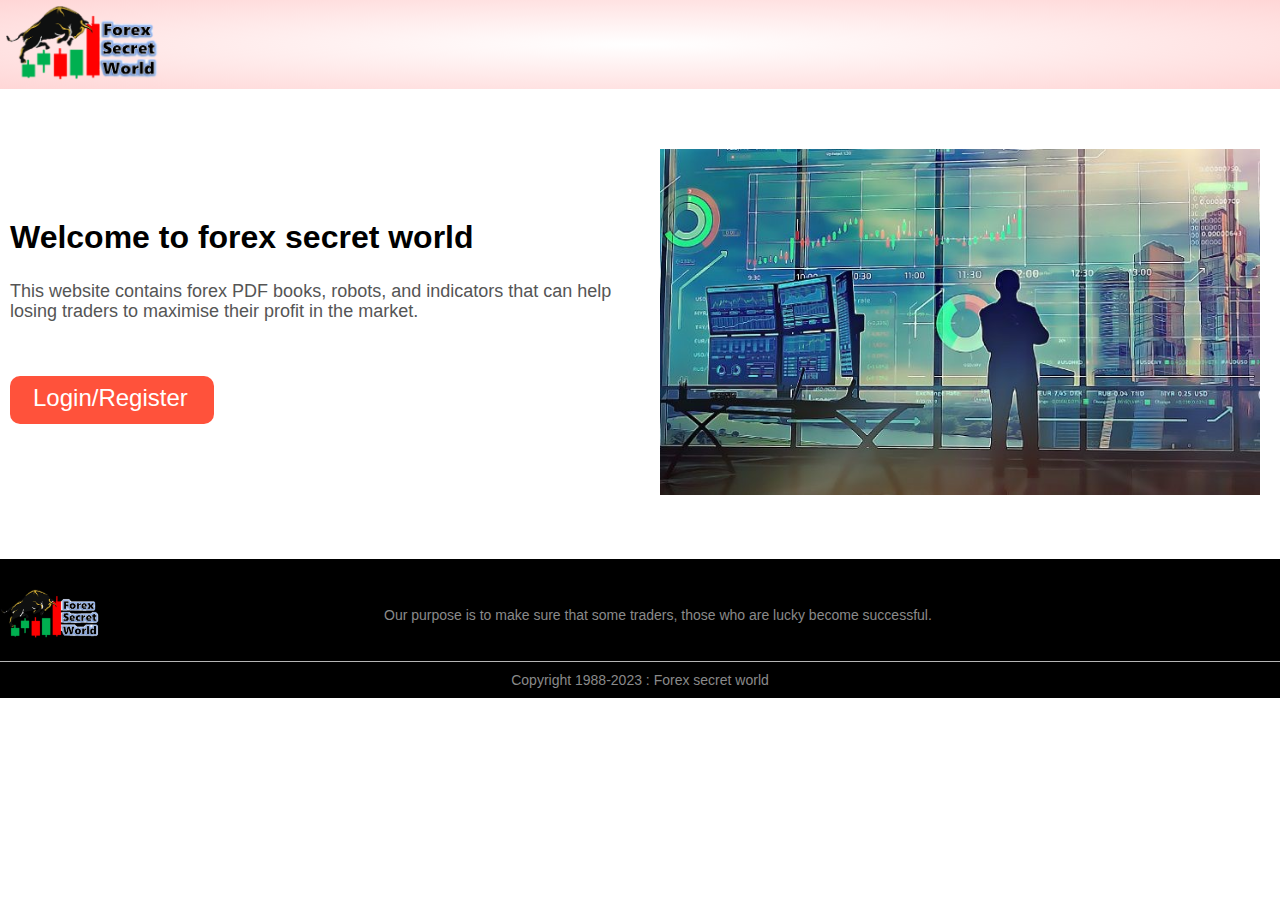
<file: index.html>
<!DOCTYPE html>
<html lang="en">
<head>
     <meta charset="UTF-8">
     <meta name="viewport" content="width=device-width, initial-scale=1.0">
     <title> FOREX SECRET WORLD</title>
     <link rel="stylesheet" href="style.css">
     <link href="https://fonts.gloogleapis.com/css2?
     family=poppins:wght@300;400;500;600;700&display=swap"
     rel="stylesheet">
</head>
<body>
  <div class="header">
    <div class="container">
     <div class="navbar">
       <div class="logo">
          <img src="logo2.png" width="155px">
        </div>
       </div>
       <div class="row">
         <div class="col-2">
             <h1>Welcome to forex secret world</h1>
             <p>This website contains forex PDF books, robots, and indicators that
                can help losing traders to maximise their profit in the market.</p>
             <a href="login.html" class="btn1">Login/Register</a>
         </div>
         <div class="col-2">
               <img src="forexpicture.jpg">
         </div>
       </div>
    </div>
  </div>

  <div class="footer">
      <div class="container">
         <div class="row">
            <div class="footer-col-1">
               <img src="logo2.png"> 
            </div>
            <div class="footer-col-2">
               <p>Our purpose is to make sure that some traders, those who are lucky                       become successful.
               </p> 
            </div>
         </div>
      </div>
      <hr>
      <p class="copyright">Copyright 1988-2023 : Forex secret world</p>
  </div>
  </div>

</body>
</html>
</file>
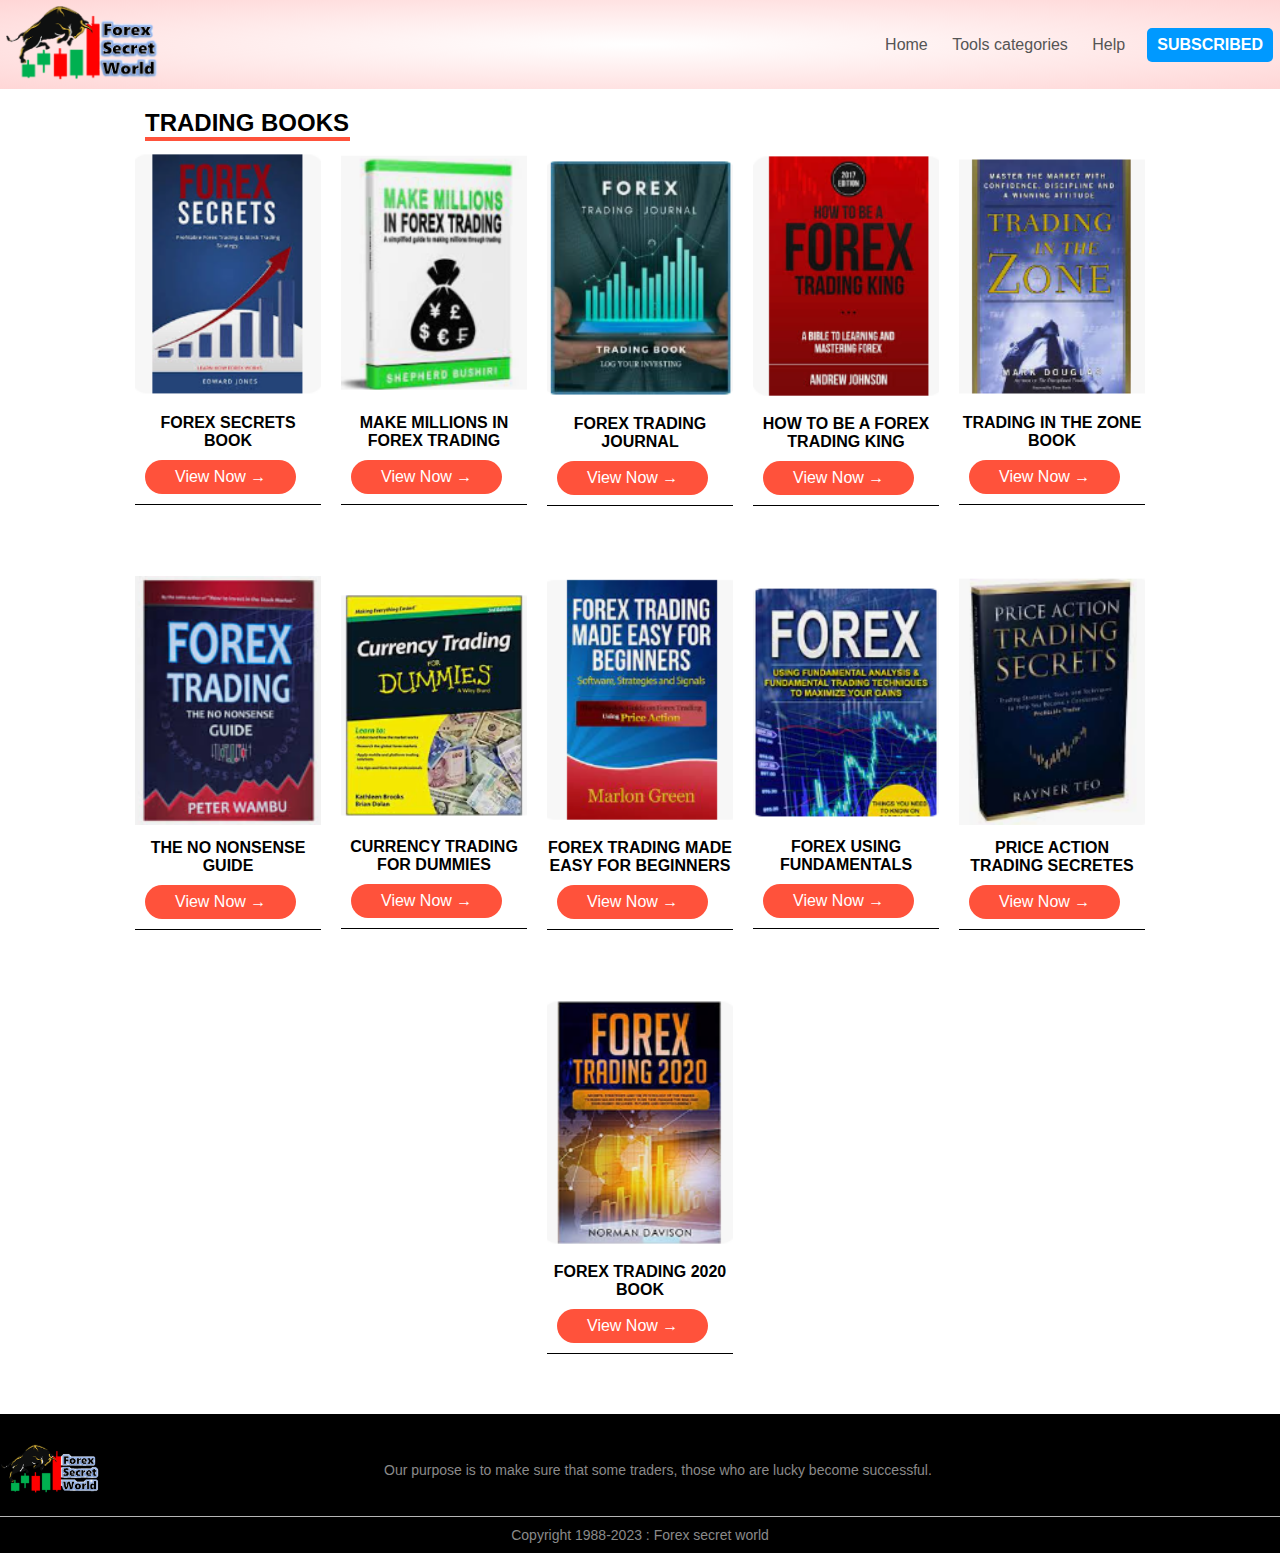
<file: books.html>
<!DOCTYPE html>
<html lang="en">
<head>
     <meta charset="UTF-8">
     <meta name="viewport" content="width=device-width, initial-scale=1.0">
     <title> TOOLS - FOREX SECRET WORLD</title>
     <link rel="stylesheet" href="style.css">
     <link href="https://fonts.gloogleapis.com/css2?
     family=poppins:wght@300;400;500;600;700&display=swap"
     rel="stylesheet">
</head>
<body>
  <div class="header">
    <div class="container">
     <div class="navbar">
       <div class="logo">
          <img src="logo2.png" width="155px">
        </div>
        <nav>
          <ul id="MenuItems">
             <li><a href="index.html">Home</a></li>
             <li><a href="products.html">Tools categories</a></li>
             <li><a href="help.html">Help</a></li>
          </ul>
        </nav>
        <a href="" class="btn-subscribe">SUBSCRIBED</a>
        <img src="menue.png" class="menue-icon" 
          onclick="menutoggle()">
       </div>
     <div class="small-container">
       <div class="small-container-heading-2">
          <h2>TRADING BOOKS</h2>
          <hr>
       </div>
       <div class="row">
          <div class="col-6">
            <img src="booksR.png">
            <h4>FOREX SECRETS BOOK</h4>
            <a href="memopdf.html" class="btn-1">View Now &#8594;</a> 
            <hr> 
          </div>
          <div class="col-6">
            <img src="booksN.png">
            <h4>MAKE MILLIONS IN FOREX TRADING</h4>
            <a href="memocopy.html" class="btn-2">View Now &#8594;</a> 
            <hr>
          </div>
          <div class="col-6">
            <img src="booksEE.png">
            <h4>FOREX TRADING JOURNAL</h4>
            <a href="memocopy.html" class="btn-2">View Now &#8594;</a> 
            <hr>
          </div>
          <div class="col-6">
            <img src="booksDD.png">
            <h4>HOW TO BE A FOREX TRADING KING</h4>
            <a href="memocopy.html" class="btn-2">View Now &#8594;</a> 
            <hr>
          </div>
          <div class="col-6">
            <img src="booksE.png">
            <h4>TRADING IN THE ZONE BOOK</h4>
            <a href="memopdf.html" class="btn-1">View Now &#8594;</a> 
            <hr> 
          </div>
          <div class="col-6">
            <img src="booksBB.png">
            <h4>THE NO NONSENSE GUIDE</h4>
            <a href="memocopy.html" class="btn-2">View Now &#8594;</a> 
            <hr>
          </div>
          <div class="col-6">
            <img src="booksG.png">
            <h4>CURRENCY TRADING FOR DUMMIES</h4>
            <a href="memocopy.html" class="btn-2">View Now &#8594;</a> 
            <hr>
          </div>
          <div class="col-6">
            <img src="booksI.png">
            <h4>FOREX TRADING MADE EASY FOR BEGINNERS</h4>
            <a href="memocopy.html" class="btn-2">View Now &#8594;</a> 
            <hr>
          </div> 
          <div class="col-6">
            <img src="booksJ.png">
            <h4>FOREX USING FUNDAMENTALS</h4>
            <a href="memocopy.html" class="btn-2">View Now &#8594;</a> 
            <hr>
          </div>
          <div class="col-6">
            <img src="booksK.png">
            <h4>PRICE ACTION TRADING SECRETES</h4>
            <a href="memocopy.html" class="btn-2">View Now &#8594;</a> 
            <hr>
          </div>
          <div class="col-6">
            <img src="booksFF.png">
            <h4>FOREX TRADING 2020 BOOK</h4>
            <a href="memocopy.html" class="btn-2">View Now &#8594;</a> 
            <hr>
          </div>    
       </div>
     </div>
    </div>
  </div>
<script>
   var MenuItems = document.getElementById("MenuItems");

      MenuItems.style.maxHeight = "0px";
 
      function menutoggle(){
                            if(MenuItems.style.maxHeight == "0px")
                            {MenuItems.style.maxHeight = "200px";} 
                            else
                            {MenuItems.style.maxHeight = "0px"; }       

                            }
</script>

  <div class="footer">
      <div class="container">
         <div class="row">
            <div class="footer-col-1">
               <img src="logo2.png"> 
            </div>
            <div class="footer-col-2">
               <p>Our purpose is to make sure that some traders, those who are lucky                       become successful.
               </p> 
            </div>
         </div>
      </div>
      <hr>
      <p class="copyright">Copyright 1988-2023 : Forex secret world</p>
  </div>
  </div>

</body>
</html>
</file>
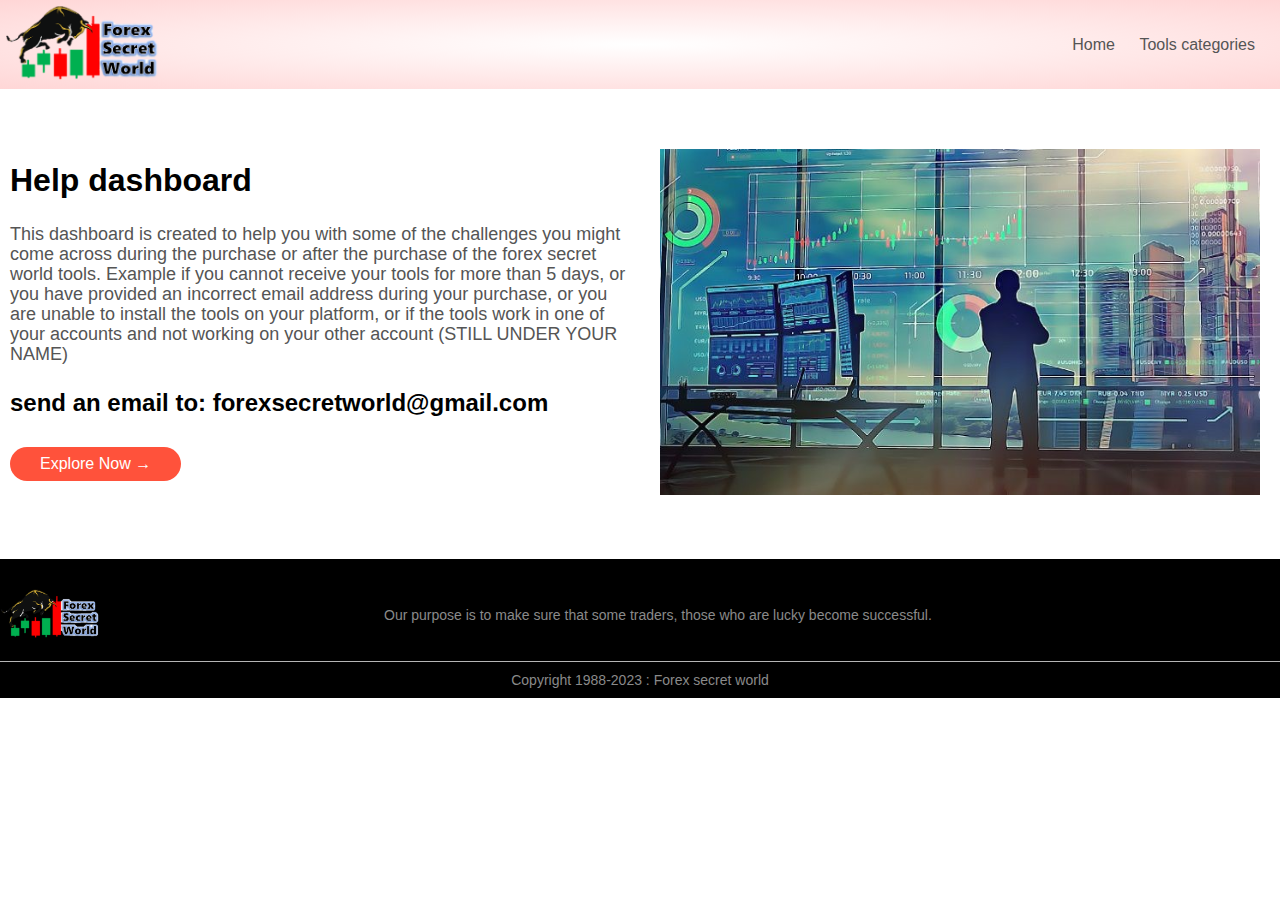
<file: help.html>
<!DOCTYPE html>
<html lang="en">
<head>
     <meta charset="UTF-8">
     <meta name="viewport" content="width=device-width, initial-scale=1.0">
     <title> FOREX SECRET WORLD</title>
     <link rel="stylesheet" href="style.css">
     <link href="https://fonts.gloogleapis.com/css2?
     family=poppins:wght@300;400;500;600;700&display=swap"
     rel="stylesheet">
</head>
<body>
  <div class="header">
    <div class="container">
     <div class="navbar">
       <div class="logo">
          <img src="logo2.png" width="155px">
        </div>
        <nav>
          <ul id="MenuItems">
             <li><a href="index.html">Home</a></li>
             <li><a href="products.html">Tools categories</a></li>
          </ul>
        </nav>
        <img src="menue.png" class="menue-icon" 
          onclick="menutoggle()">
       </div>
       <div class="row">
         <div class="col-2">
             <h1>Help dashboard</h1>
             <p>This dashboard is created to help you with some of the challenges you might come across during the purchase or after the purchase of the forex secret world tools. Example if you cannot receive your tools for more than 5 days, or you have provided an incorrect email address during your purchase, or you are unable to install the tools on your platform, or if the tools work in one of your accounts and not working on your other account (STILL UNDER YOUR NAME)</p>
             <h2>send an email to: forexsecretworld@gmail.com</h2>
               <a href="products.html" class="btn">Explore Now &#8594;</a>
         </div>
         <div class="col-2">
               <img src="forexpicture.jpg">
         </div>
       </div>
    </div>
  </div>
<script>
   var MenuItems = document.getElementById("MenuItems");

      MenuItems.style.maxHeight = "0px";
 
      function menutoggle(){
                    if(MenuItems.style.maxHeight == "0px")
                       {MenuItems.style.maxHeight = "200px";} 
                    else
                        {MenuItems.style.maxHeight = "0px"; }       

      }

</script>

  <div class="footer">
      <div class="container">
         <div class="row">
            <div class="footer-col-1">
               <img src="logo2.png"> 
            </div>
            <div class="footer-col-2">
               <p>Our purpose is to make sure that some traders, those who are lucky                       become successful.
               </p> 
            </div>
         </div>
      </div>
      <hr>
      <p class="copyright">Copyright 1988-2023 : Forex secret world</p>
  </div>
  </div>

</body>
</html>
</file>
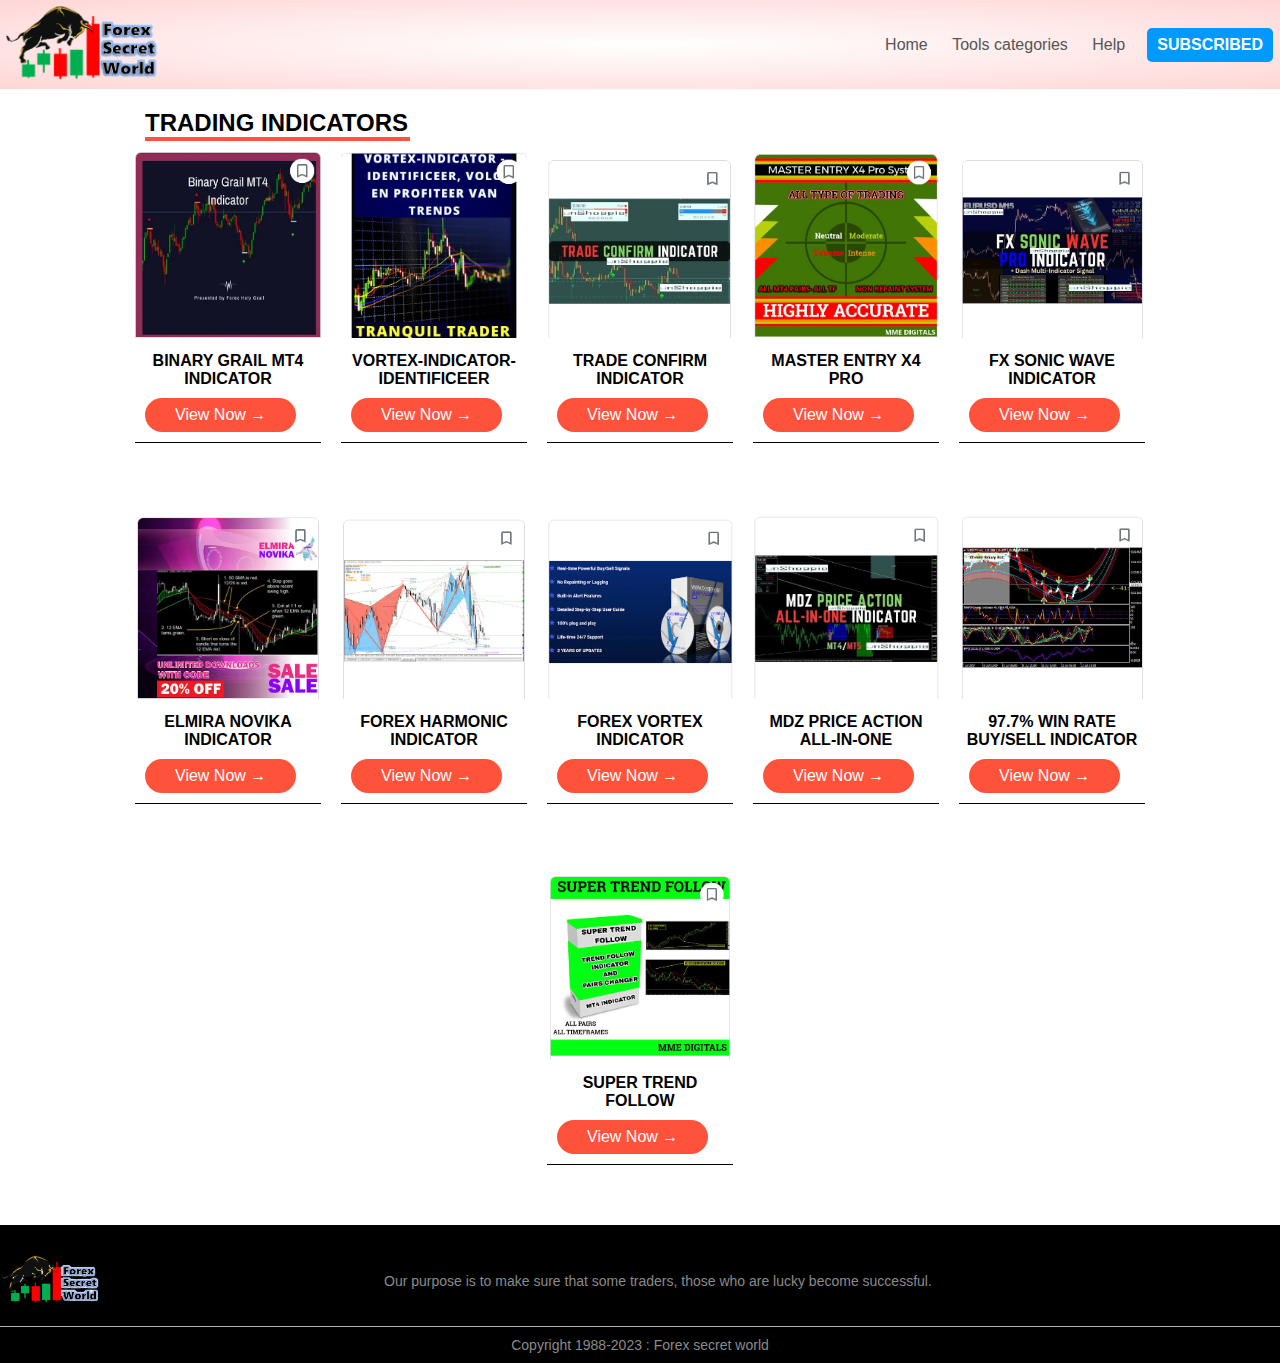
<file: indicators.html>
<!DOCTYPE html>
<html lang="en">
<head>
     <meta charset="UTF-8">
     <meta name="viewport" content="width=device-width, initial-scale=1.0">
     <title> TOOLS - FOREX SECRET WORLD</title>
     <link rel="stylesheet" href="style.css">
     <link href="https://fonts.gloogleapis.com/css2?
     family=poppins:wght@300;400;500;600;700&display=swap"
     rel="stylesheet">
</head>
<body>
  <div class="header">
    <div class="container">
     <div class="navbar">
       <div class="logo">
          <img src="logo2.png" width="155px">
        </div>
        <nav>
          <ul id="MenuItems">
             <li><a href="index.html">Home</a></li>
             <li><a href="products.html">Tools categories</a></li>
             <li><a href="help.html">Help</a></li>
          </ul>
        </nav>
        <a href="" class="btn-subscribe">SUBSCRIBED</a>
        <img src="menue.png" class="menue-icon" 
          onclick="menutoggle()">
       </div>
     <div class="small-container">
       <div class="small-container-heading-3">
          <h2>TRADING INDICATORS</h2>
          <hr>
       </div>
       <div class="row">
          <div class="col-6">
            <img src="indicator1.png">
            <h4>BINARY GRAIL MT4 INDICATOR</h4>
            <a href="memopdf.html" class="btn-1">View Now &#8594;</a> 
            <hr> 
          </div>
          <div class="col-6">
            <img src="indicator2.png">
            <h4>VORTEX-INDICATOR-IDENTIFICEER</h4>
            <a href="memocopy.html" class="btn-2">View Now &#8594;</a> 
            <hr>
          </div>
          <div class="col-6">
            <img src="indicator3.png">
            <h4>TRADE CONFIRM INDICATOR</h4>
            <a href="memocopy.html" class="btn-2">View Now &#8594;</a> 
            <hr>
          </div>
          <div class="col-6">
            <img src="indicator4.png">
            <h4>MASTER ENTRY X4 PRO</h4>
            <a href="memocopy.html" class="btn-2">View Now &#8594;</a> 
            <hr>
          </div>
          <div class="col-6">
            <img src="indicator5.png">
            <h4>FX SONIC WAVE INDICATOR</h4>
            <a href="memopdf.html" class="btn-1">View Now &#8594;</a> 
            <hr> 
          </div>
          <div class="col-6">
            <img src="indicator6.png">
            <h4>ELMIRA NOVIKA INDICATOR</h4>
            <a href="memocopy.html" class="btn-2">View Now &#8594;</a> 
            <hr>
          </div>
          <div class="col-6">
            <img src="indicator7.png">
            <h4>FOREX HARMONIC INDICATOR</h4>
            <a href="memocopy.html" class="btn-2">View Now &#8594;</a> 
            <hr>
          </div>
          <div class="col-6">
            <img src="indicator8.png">
            <h4>FOREX VORTEX INDICATOR</h4>
            <a href="memocopy.html" class="btn-2">View Now &#8594;</a> 
            <hr>
          </div> 
          <div class="col-6">
            <img src="indicator9.png">
            <h4>MDZ PRICE ACTION ALL-IN-ONE</h4>
            <a href="memocopy.html" class="btn-2">View Now &#8594;</a> 
            <hr>
          </div>
          <div class="col-6">
            <img src="indicator10.png">
            <h4>97.7% WIN RATE BUY/SELL INDICATOR</h4>
            <a href="memocopy.html" class="btn-2">View Now &#8594;</a> 
            <hr>
          </div>
          <div class="col-6">
            <img src="indicator11.png">
            <h4>SUPER TREND FOLLOW</h4>
            <a href="memocopy.html" class="btn-2">View Now &#8594;</a> 
            <hr>
          </div>    
       </div>
     </div>
    </div>
  </div>
<script>
   var MenuItems = document.getElementById("MenuItems");

      MenuItems.style.maxHeight = "0px";
 
      function menutoggle(){
                            if(MenuItems.style.maxHeight == "0px")
                            {MenuItems.style.maxHeight = "200px";} 
                            else
                            {MenuItems.style.maxHeight = "0px"; }       

                            }
</script>

  <div class="footer">
      <div class="container">
         <div class="row">
            <div class="footer-col-1">
               <img src="logo2.png"> 
            </div>
            <div class="footer-col-2">
               <p>Our purpose is to make sure that some traders, those who are lucky                       become successful.
               </p> 
            </div>
         </div>
      </div>
      <hr>
      <p class="copyright">Copyright 1988-2023 : Forex secret world</p>
  </div>
  </div>

</body>
</html>
</file>
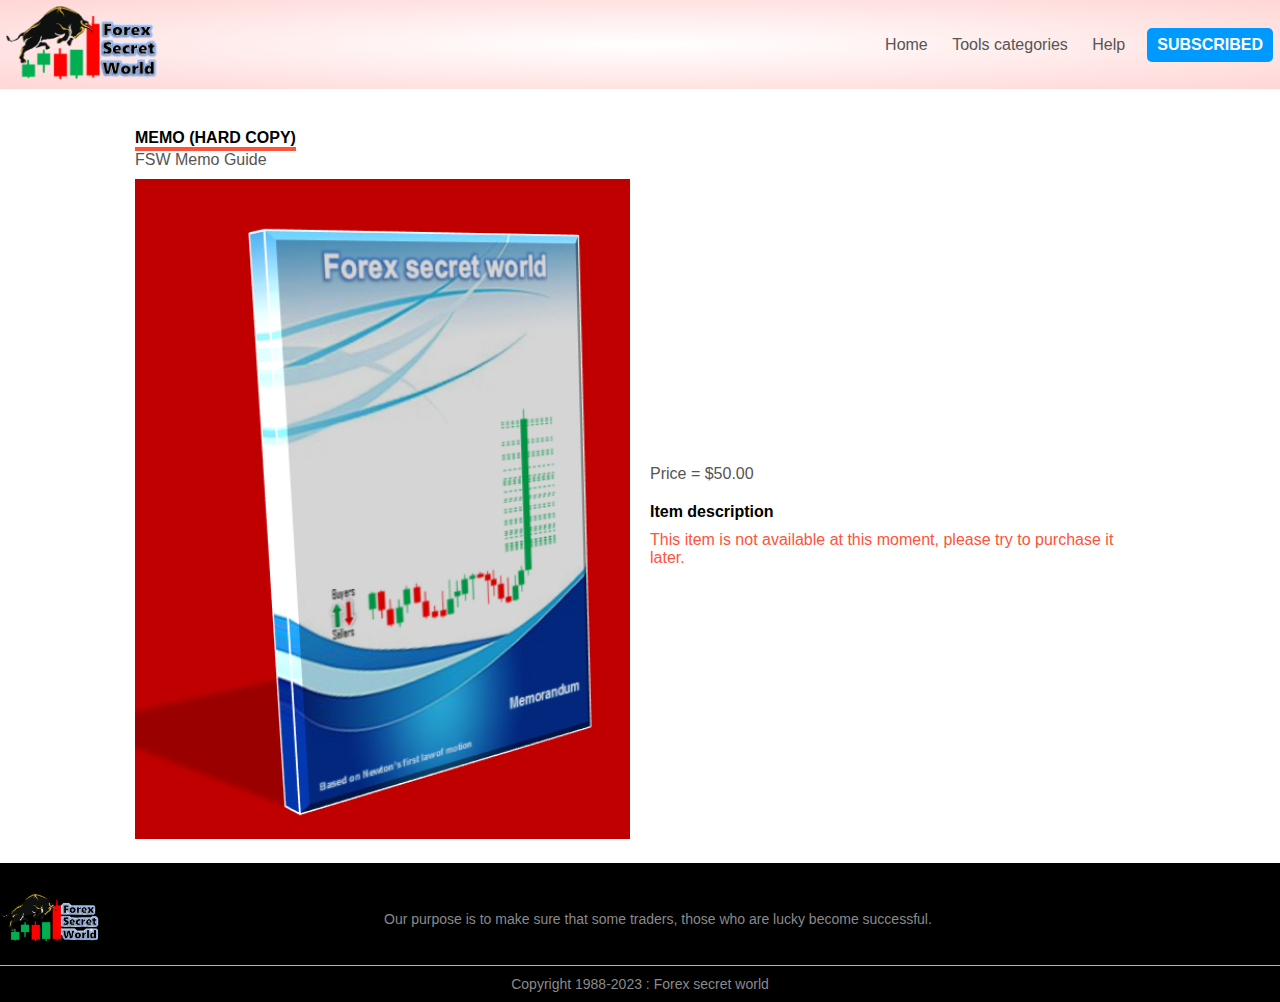
<file: memocopy.html>
<!DOCTYPE html>
<html lang="en">
<head>
     <meta charset="UTF-8">
     <meta name="viewport" content="width=device-width, initial-scale=1.0">
     <title> MEMO COPY - FOREX SECRET WORLD</title>
     <link rel="stylesheet" href="style.css">
     <link href="https://fonts.gloogleapis.com/css2?
     family=poppins:wght@300;400;500;600;700&display=swap"
     rel="stylesheet">
</head>
<body>
  <div class="header">
    <div class="container">
     <div class="navbar">
       <div class="logo">
          <img src="logo2.png" width="155px">
        </div>
        <nav>
          <ul id="MenuItems">
             <li><a href="index.html">Home</a></li>
             <li><a href="products.html">Tools categories</a></li>
             <li><a href="">Help</a></li>
          </ul>
        </nav>
        <a href="" class="btn-subscribe">SUBSCRIBED</a>
        <img src="menue.png" class="menue-icon" 
          onclick="menutoggle()">
       </div>
     <div class="small-container">
       <div class="small-container3">
            <h4>MEMO (HARD COPY)</h4>
            <hr>
            <a href="FSW Memo Guide.pdf" download="Download FSW Memo Guide">FSW Memo Guide</a>
            
       </div>
       <div class="row">
          <div class="col-memopdf">
            <img src="MEMO BOOK.png"> 
          </div>
          <div class="col-memopdf">
            <p>Price = $50.00</p>
            <h4>Item description</h4>
            <div class="col-memopdf2">
                 <p>This item is not available at this moment, please try to purchase it                     later.</p>
            </div>

<!-------paypal button-------->
<!-------paypal button-------->
<!-------paypal button-------->




 
          </div>
       </div>
     </div>
    </div>
  </div>
<script>
   var MenuItems = document.getElementById("MenuItems");

      MenuItems.style.maxHeight = "0px";
 
      function menutoggle(){
                    if(MenuItems.style.maxHeight == "0px")
                       {MenuItems.style.maxHeight = "200px";} 
                    else
                        {MenuItems.style.maxHeight = "0px"; }       

      }
</script>

  <div class="footer">
      <div class="container">
         <div class="row">
            <div class="footer-col-1">
               <img src="logo2.png"> 
            </div>
            <div class="footer-col-2">
               <p>Our purpose is to make sure that some traders, those who are lucky                       become successful.
               </p> 
            </div>
         </div>
      </div>
      <hr>
      <p class="copyright">Copyright 1988-2023 : Forex secret world</p>
  </div>
  </div>

</body>
</html>
</file>
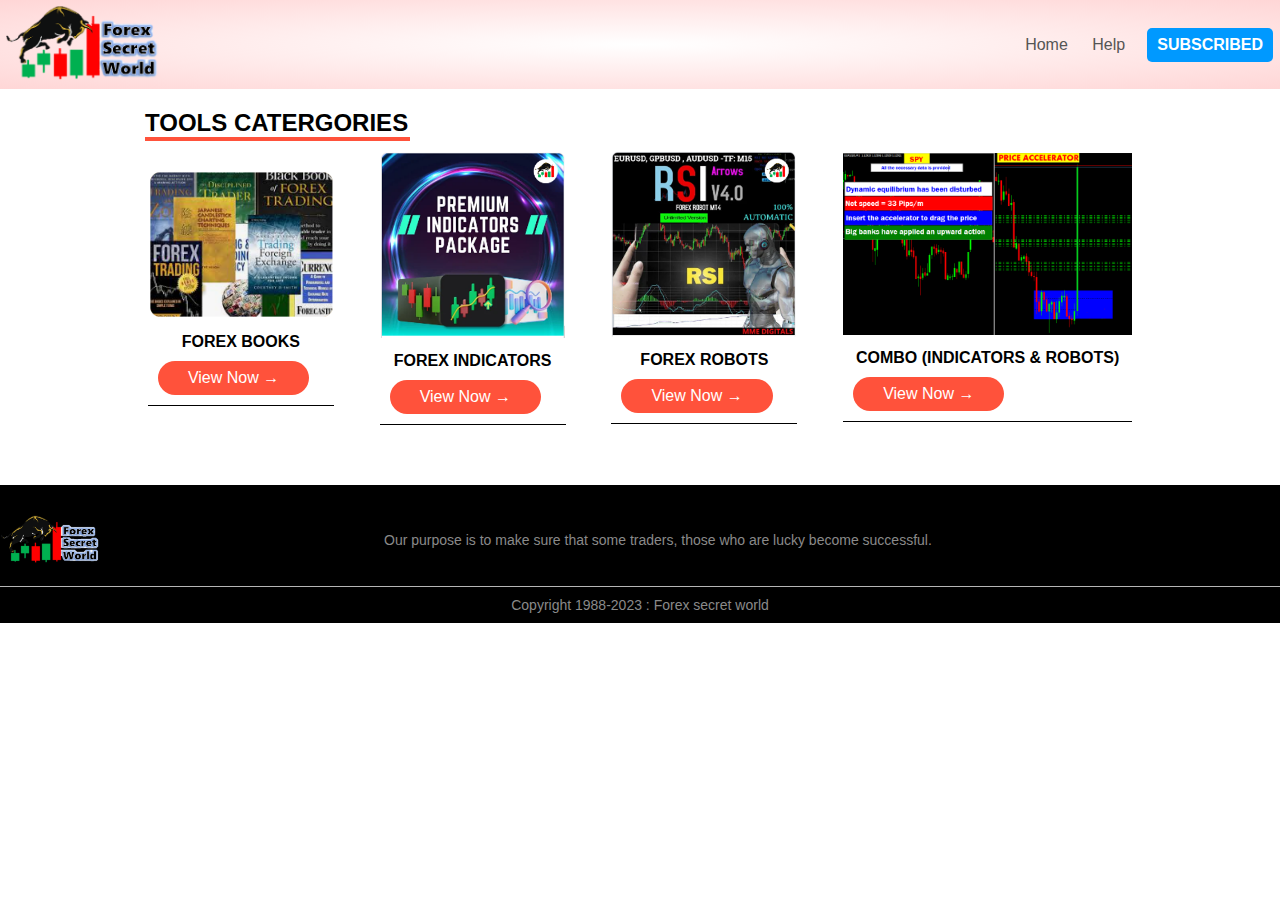
<file: products.html>
<!DOCTYPE html>
<html lang="en">
<head>
     <meta charset="UTF-8">
     <meta name="viewport" content="width=device-width, initial-scale=1.0">
     <title> TOOLS - FOREX SECRET WORLD</title>
     <link rel="stylesheet" href="style.css">
     <link href="https://fonts.gloogleapis.com/css2?
     family=poppins:wght@300;400;500;600;700&display=swap"
     rel="stylesheet">
</head>
<body>
  <div class="header">
    <div class="container">
     <div class="navbar">
       <div class="logo">
          <img src="logo2.png" width="155px">
        </div>
        <nav>
          <ul id="MenuItems">
             <li><a href="index.html">Home</a></li>
             <li><a href="help.html">Help</a></li>
          </ul>
        </nav>
        <a href="" class="btn-subscribe">SUBSCRIBED</a>         
        <img src="menue.png" class="menue-icon" 
          onclick="menutoggle()">
       </div>
     <div class="small-container">
       <div class="small-container-heading">
          <h2>TOOLS CATERGORIES</h2>
          <hr>
       </div>
       <div class="row">
          <div class="col-4">
            <img src="catergory books.png">
            <h4>FOREX BOOKS</h4>
            <a href="books.html" class="btn-1">View Now &#8594;</a> 
            <hr> 
          </div>
          <div class="col-4">
            <img src="catergory indicators.png">
            <h4>FOREX INDICATORS</h4>
            <a href="indicators.html" class="btn-2">View Now &#8594;</a> 
            <hr>
          </div>
          <div class="col-4">
            <img src="catergory robots.png">
            <h4>FOREX ROBOTS</h4>
            <a href="robots.html" class="btn-2">View Now &#8594;</a> 
            <hr>
          </div>
          <div class="col-5">
            <img src="spy_and_accelerator2.png" class="spy-accelerator1">
            <img src="spy_and_accelerator.png" class="spy-accelerator2">
            <h4>COMBO (INDICATORS & ROBOTS)</h4>
            <a href="spy_and_accelerator.html" class="btn-4">View Now &#8594;</a>
            <hr> 
          </div>     
       </div>
     </div>
    </div>
  </div>
<script>
   var MenuItems = document.getElementById("MenuItems");

      MenuItems.style.maxHeight = "0px";
 
      function menutoggle(){
                            if(MenuItems.style.maxHeight == "0px")
                            {MenuItems.style.maxHeight = "200px";} 
                            else
                            {MenuItems.style.maxHeight = "0px"; }       

                            }
</script>

  <div class="footer">
      <div class="container">
         <div class="row">
            <div class="footer-col-1">
               <img src="logo2.png"> 
            </div>
            <div class="footer-col-2">
               <p>Our purpose is to make sure that some traders, those who are lucky                       become successful.
               </p> 
            </div>
         </div>
      </div>
      <hr>
      <p class="copyright">Copyright 1988-2023 : Forex secret world</p>
  </div>
  </div>

</body>
</html>
</file>
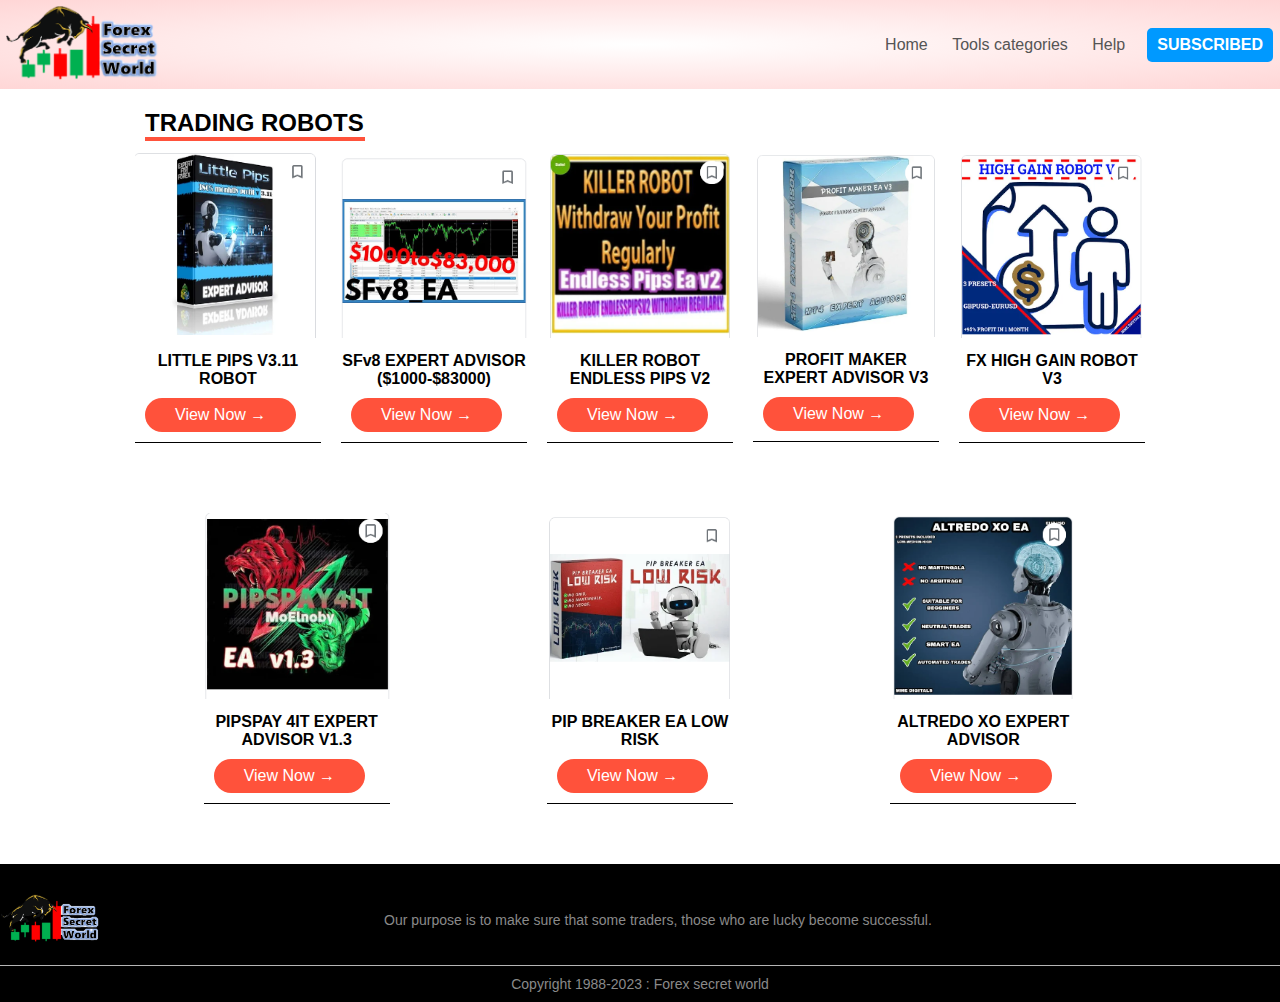
<file: robots.html>
<!DOCTYPE html>
<html lang="en">
<head>
     <meta charset="UTF-8">
     <meta name="viewport" content="width=device-width, initial-scale=1.0">
     <title> TOOLS - FOREX SECRET WORLD</title>
     <link rel="stylesheet" href="style.css">
     <link href="https://fonts.gloogleapis.com/css2?
     family=poppins:wght@300;400;500;600;700&display=swap"
     rel="stylesheet">
</head>
<body>
  <div class="header">
    <div class="container">
     <div class="navbar">
       <div class="logo">
          <img src="logo2.png" width="155px">
        </div>
        <nav>
          <ul id="MenuItems">
             <li><a href="index.html">Home</a></li>
             <li><a href="products.html">Tools categories</a></li>
             <li><a href="help.html">Help</a></li>
          </ul>
        </nav>
        <a href="" class="btn-subscribe">SUBSCRIBED</a>
        <img src="menue.png" class="menue-icon" 
          onclick="menutoggle()">
       </div>
     <div class="small-container">
       <div class="small-container-heading-4">
          <h2>TRADING ROBOTS</h2>
          <hr>
       </div>
       <div class="row">
          <div class="col-6">
            <img src="robot1.png">
            <h4>LITTLE PIPS V3.11 ROBOT</h4>
            <a href="memopdf.html" class="btn-1">View Now &#8594;</a> 
            <hr> 
          </div>
          <div class="col-6">
            <img src="robot2.png">
            <h4>SFv8 EXPERT ADVISOR ($1000-$83000)</h4>
            <a href="memocopy.html" class="btn-2">View Now &#8594;</a> 
            <hr>
          </div>
          <div class="col-6">
            <img src="robot3.png">
            <h4>KILLER ROBOT ENDLESS PIPS V2</h4>
            <a href="memocopy.html" class="btn-2">View Now &#8594;</a> 
            <hr>
          </div>
          <div class="col-6">
            <img src="robot4.png">
            <h4>PROFIT MAKER EXPERT ADVISOR V3</h4>
            <a href="memocopy.html" class="btn-2">View Now &#8594;</a> 
            <hr>
          </div>
          <div class="col-6">
            <img src="robot5.png">
            <h4>FX HIGH GAIN ROBOT V3</h4>
            <a href="memopdf.html" class="btn-1">View Now &#8594;</a> 
            <hr> 
          </div>
          <div class="col-6">
            <img src="robot6.png">
            <h4>PIPSPAY 4IT EXPERT ADVISOR V1.3</h4>
            <a href="memocopy.html" class="btn-2">View Now &#8594;</a> 
            <hr>
          </div>
          <div class="col-6">
            <img src="robot7.png">
            <h4>PIP BREAKER EA LOW RISK</h4>
            <a href="memocopy.html" class="btn-2">View Now &#8594;</a> 
            <hr>
          </div>
          <div class="col-6">
            <img src="robot8.png">
            <h4>ALTREDO XO EXPERT ADVISOR</h4>
            <a href="memocopy.html" class="btn-2">View Now &#8594;</a> 
            <hr>
          </div> 
            
       </div>
     </div>
    </div>
  </div>
<script>
   var MenuItems = document.getElementById("MenuItems");

      MenuItems.style.maxHeight = "0px";
 
      function menutoggle(){
                            if(MenuItems.style.maxHeight == "0px")
                            {MenuItems.style.maxHeight = "200px";} 
                            else
                            {MenuItems.style.maxHeight = "0px"; }       

                            }
</script>

  <div class="footer">
      <div class="container">
         <div class="row">
            <div class="footer-col-1">
               <img src="logo2.png"> 
            </div>
            <div class="footer-col-2">
               <p>Our purpose is to make sure that some traders, those who are lucky                       become successful.
               </p> 
            </div>
         </div>
      </div>
      <hr>
      <p class="copyright">Copyright 1988-2023 : Forex secret world</p>
  </div>
  </div>

</body>
</html>
</file>
<file: style.css>
*{
  margin: 0;
  padding: 0;
  box-sizing: border-box;
 }
body{font-family: 'poppins', sans-serif;}

.navbar{
        display: flex;
        align-items: center;
        padding: 5px;
       }
nav{
    flex: 1;
    text-align: right;
   }
nav ul{
       display: inline-block;
       list-style-type: none;
      }
nav ul li{
          display: inline-block;
          margin-right: 20px;
         }
a{
  text-decoration: none;
  color: #555;
 }
p{
  color: #555;
 }
.container{
           max-width: 2000px;

          }
.row{
     display: flex;
     align-items: center;
     flex-wrap: wrap;
     justify-content: space-around;
    }
.col-2{
       padding: 10px;
       flex-basis: 50%;
       min-width: 300px;
      }
.col-2 img{
           max-width: 100%;
           padding: 50px 10px;
      }
.col-2 h1{
          margin: 25px 0;
         }
.col-2 p{
          font-size: 18px;
          line-height: 20px;
          margin: 25px 0;
         }
.btn1{
     display: inline-block;
     background: #ff523b;
     color: #fff;
     padding: 8px 23px;
     margin: 30px 0;
     border-radius: 10px;
     transition: background 0.5s;
     width: 204px;
     height: 48px;
     font-size: 24px;    
    }
 .btn-subscribe{
                 font-weight: bold;
                 display: inline-block;
                 background: #0099ff;
                 color: #fff;
                 padding: 8px 10px;
                 margin: 2px;
                 border-radius: 5px;
                 transition: background 0.5s;                     
                }
.btn-subscribe:hover{
                     background: #563434;
                    }

.btn1:hover{
           background: #563434;
          }
.btn{
     display: inline-block;
     background: #ff523b;
     color: #fff;
     padding: 8px 30px;
     margin: 30px 0;
     border-radius: 30px;
     transition: background 0.5s;
    }

.btn:hover{
           background: #563434;
          }
.header{
        background: #fff;
       }
.navbar{
      background: radial-gradient(#fff,#ffd6d6);
     }
.menue-icon{
            width: 34px;
            margin-left: 15px;
            display: none;
           }
.spy-accelerator1{
                display: none;
                }
@media only screen and (max-width: 800px){
     nav ul{
            position: absolute;
            top: 70px;
            left: 0;
            background: #333;
            width: 100%;
            overflow: hidden;
            transitions: max-height 0.15s;
           }
     nav ul li{
               display: block;
               margin-right: 50px;
               margin-top: 10px;
               margin-bottom: 10px;
              }
     nav ul li a{
               color: #fff;
              }
     .menue-icon{
                display: block;
                cursor: pointer;
                }

   }
@media only screen and (max-width: 600px){

      .row{ text-align: center; }
      .col-2{flex-basis: 100%;}

      }
.footer{
        background: #000;
        color: #8a8a8a;
        font-size: 14px;
        padding: 30px 0px 10px; 
       }
.footer p{
          color: #8a8a8a;
         }
.footer-col-1, .footer-col-2{
                             min-width: 100px;
                             margin-bottom: 10px; 
                            }
.footer-col-1{
              flex-basis: 30%; 
             }
.footer-col-2{
              flex: 1; 
             }

.footer-col-1 img{
                  width: 100px;  
                 }
.footer hr{
          border: none;
          margin: 10px 0;
          height: 1px;
          background: #b5b5b5;
         }
.copyright{
           text-align: center;
          }
.small-container{
                 max-width: 1080px; 
                 padding-left: 25px;
                 padding-right: 25px;
                 margin: auto;
                }
.small-container-heading hr{
                            width: 265px;
                            border: none;
                            height: 4px;
                            background: #ff523b;
                            margin-left: 20px;
                           }
.small-container-heading h2{
                            margin-left: 20px;
                            margin-top: 20px;
                           }
.small-container-heading-2 hr{
                            width: 205px;
                            border: none;
                            height: 4px;
                            background: #ff523b;
                            margin-left: 20px;
                           }
.small-container-heading-2 h2{
                            margin-left: 20px;
                            margin-top: 20px;
                           }
.small-container-heading-3 hr{
                            width: 265px;
                            border: none;
                            height: 4px;
                            background: #ff523b;
                            margin-left: 20px;
                           }
.small-container-heading-3 h2{
                            margin-left: 20px;
                            margin-top: 20px;
                           }
.small-container-heading-4 hr{
                            width: 220px;
                            border: none;
                            height: 4px;
                            background: #ff523b;
                            margin-left: 20px;
                           }
.small-container-heading-4 h2{
                            margin-left: 20px;
                            margin-top: 20px;
                           }
.small-container2 h4{
                     margin-left: 40px;
                     margin-top: 40px;
                    }
.small-container2 hr{
                    width: 168px;
                    border: none;
                    height: 4px;
                    background: #ff523b;
                    margin-left: 40px;
                   }
.small-container3 h4{
                     margin-left: 10px;
                     margin-top: 40px;
                    }
.small-container3 hr{
                    width: 161px;
                    border: none;
                    height: 4px;
                    background: #ff523b;
                    margin-left: 10px;
                   }
.small-container3 a{
                     margin-left: 10px;
                     margin-top: 40px;
                    }
.small-container4 h4{
                     margin-left: 10px;
                     margin-top: 40px;
                    }
.small-container4 hr{
                    width: 228px;
                    border: none;
                    height: 4px;
                    background: #ff523b;
                    margin-left: 10px;
                   }
.col-4{ flex-basis: 20%;
        min-width: 200px;
        margin-bottom: 50px;
        padding: 10px; 
      }
.col-4 img{
           width: 100%; 
          }
.col-4 h4{ 
          text-align: center; 
          margin-top: 10px;
         }
.col-4 p{ 
         text-align: center; 
        }
.col-4 hr{
          border: none;
          height: 1px;
          background: #000;
          width: 100%; 
         }
.col-5{ 
        flex-basis: 30%;
        min-width: 300px;
        margin-bottom: 50px;
        padding: 10px; 
      }
.col-5 img{
           width: 100%; 
          }
.col-5 h4{ 
          text-align: center;
          margin-top: 10px; 
         }
.col-5 p{ 
         text-align: center; 
        }
.col-5 hr{
          border: none;
          height: 1px;
          background: #000;
          width: 100%; 
         }
.col-6{ flex-basis: 20%;
        min-width: 200px;
        margin-bottom: 50px;
        padding: 10px; 
      }
.col-6 img{
           width: 100%; 
          }
.col-6 h4{ 
          text-align: center; 
          margin-top: 10px;
         }
.col-6 p{ 
         text-align: center; 
        }
.col-6 hr{
          border: none;
          height: 1px;
          background: #000;
          width: 100%; 
         }

@media only screen and (max-width: 600px){
      .col-4{flex-basis: 100%;}
      .col-5{flex-basis: 100%;}
      .col-6{flex-basis: 100%;}

      .spy-accelerator1{
                display: block;
                cursor: pointer;
                }
      .spy-accelerator2{
                display: none;
                }

    }

.btn-1{
     display: inline-block;
     background: #ff523b;
     color: #fff;
     padding: 8px 30px;
     margin: 10px;
     border-radius: 30px;
     transition: background 0.5s;
    }
.btn-1:hover{
           background: #563434;
            }

.btn-2{
     display: inline-block;
     background: #ff523b;
     color: #fff;
     padding: 8px 30px;
     margin: 10px;
     border-radius: 30px;
     transition: background 0.5s;
    }

.btn-2:hover{
           background: #563434;
          }
.btn-3{
     display: inline-block;
     background: #ff523b;
     color: #fff;
     padding: 8px 30px;
     margin: 10px;
     border-radius: 30px;
     transition: background 0.5s;
    }

.btn-3:hover{
           background: #563434;
          }
.btn-4{
     display: inline-block;
     background: #ff523b;
     color: #fff;
     padding: 8px 30px;
     margin: 10px;
     border-radius: 30px;
     transition: background 0.5s;
    }

.btn-4:hover{
           background: #563434;
          }

.col-memopdf{ flex-basis: 50%;
              min-width: 200px;
              margin-bottom: 10px;
              padding: 10px; 
             }
.col-memopdf img{
                  width: 100%; 
                 }
.col-memopdf h4{
                margin-top: 20px; 
                }

.col-memopdf hr{
                border: none;
                height: 1px;
                background: #000;
                width: 100%; 
                }
.col-memopdf p{
                margin-top: 10px;
               }
.col-memopdf a{
                color: #2596be;
               }
.col-memopdf form{
                margin-top: 20px; 
                }
.col-memopdf2 p{
                color: #ff523b;
               }
@media only screen and (max-width: 600px){
      .col-memopdf{flex-basis: 100%;}
      }
.account-page{
              padding: 50px 0;
              background: radial-gradient(#fff,#ffd6d6);
             }
.form-container{
               background: #fff;
               width: 300px;
               height: 400px;
               position: relative;
               text-align: center;
               padding: 20px 0px;
               margin: auto;
               box-shadow: 0 0 20px 0px rgba(0,0,0,0.1);
               overflow: hidden;
               }
.form-container span{
                     font-weight: bold;
                     padding: 0 10px;
                     color: #555;
                     cursor: pointer;
                     width: 100px;
                     display: inline-block; 
                    }
.form-btn{
          display: inline-block;
         }
.form-container form{
                    position: absolute;
                    padding: 0px 20px;
                    max-width: 300px;
                    top: 130px;
                    transition: transform 1s;
                    }
form input{
           width: 100%;
           height: 30px;
           margin: 10px 0px;
           padding: 0px 10px;
           border: 1px solid #ccc;
           }
form .btn{
          width: 100%;
          border: none;
          cursor: pointer;
          margin: 10px 0px;
         }
form .btn:focus{
          outline: none;
         }
#LoginForm{
            left: -300px;
            }
#RegForm{
            left: 0;
            }
form a{
      font-size: 12px;
      }
#Indicator{
          width: 100px;
          border: none;
          background: #ff523b;
          height: 3px;
          margin-top: 8px;
          tranform: translateX(100px);
          transition: transform 1s;
          }
</file>
